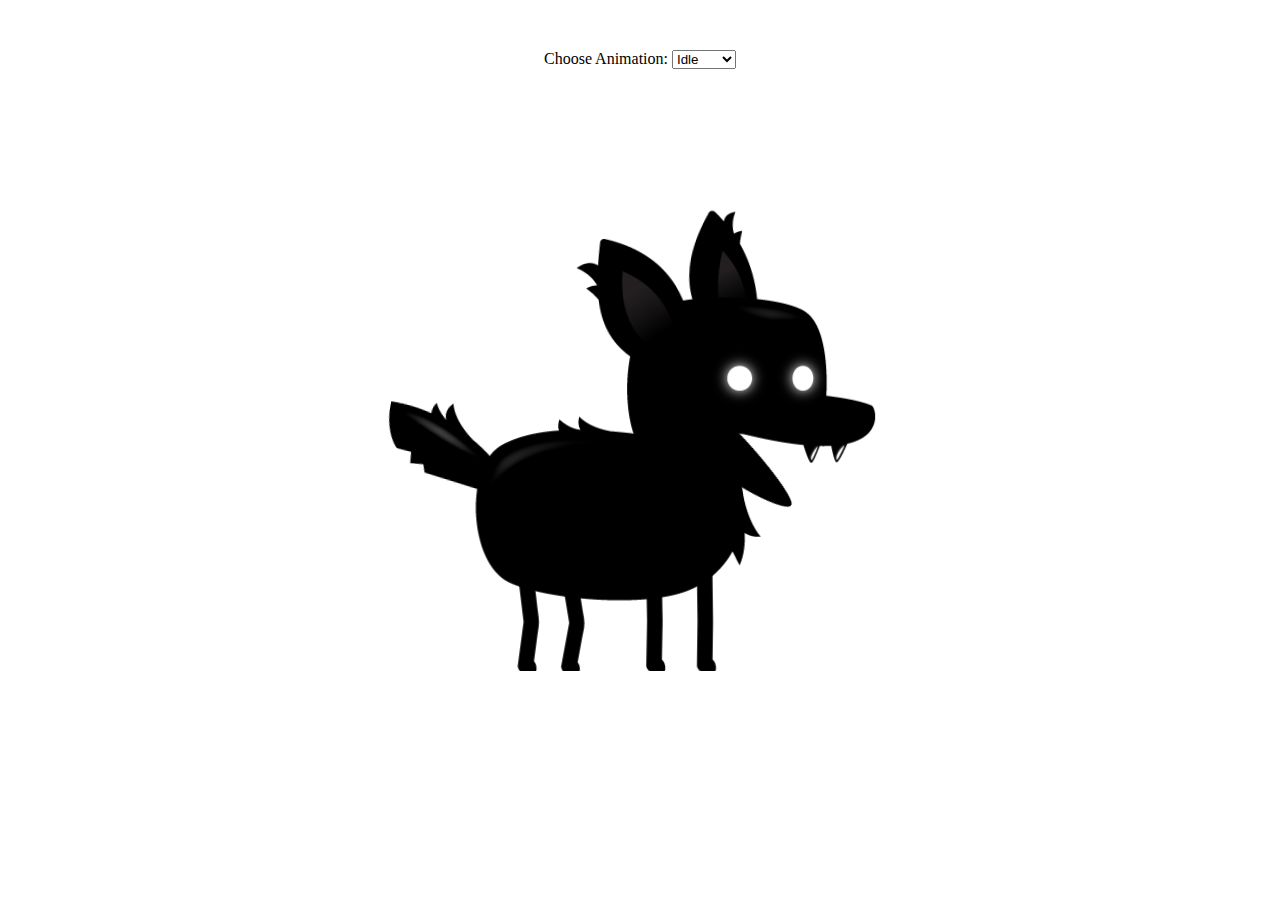
<file: JSGame/1spriteAnimation/index.html>
<!DOCTYPE html>
<html lang="'en">
<head>
    <meta charset="UTF-8">
    <meta http-equiv="X-UA-Compatible" content="IE=edge">
    <meta name="viewport" content="width=device-width, initial-scale=1.0">
    <title>Sprite Animations</title>
    <link rel="stylesheet" href="style.css" />
</head>
<body>
    <canvas id="canvas1"></canvas>
    <div class="controls">
        <label for="animations">Choose Animation:</label>
        <select id="animations" name="animations">
            <option value="idle">Idle</option>
            <option value="jump">Jump</option>
            <option value="fall">Fall</option>
            <option value="run">Run</option>
            <option value="dizzy">Dizzy</option>
            <option value="sit">Sit</option>
            <option value="roll">Roll</option>
            <option value="bite">Bite</option>
            <option value="ko">KO</option>
            <option value="gethit">Get Hit</option>
        </select>
    </div>

    <script src="spriteAnimationScript.js"></script>
</body>
</html>
</file>
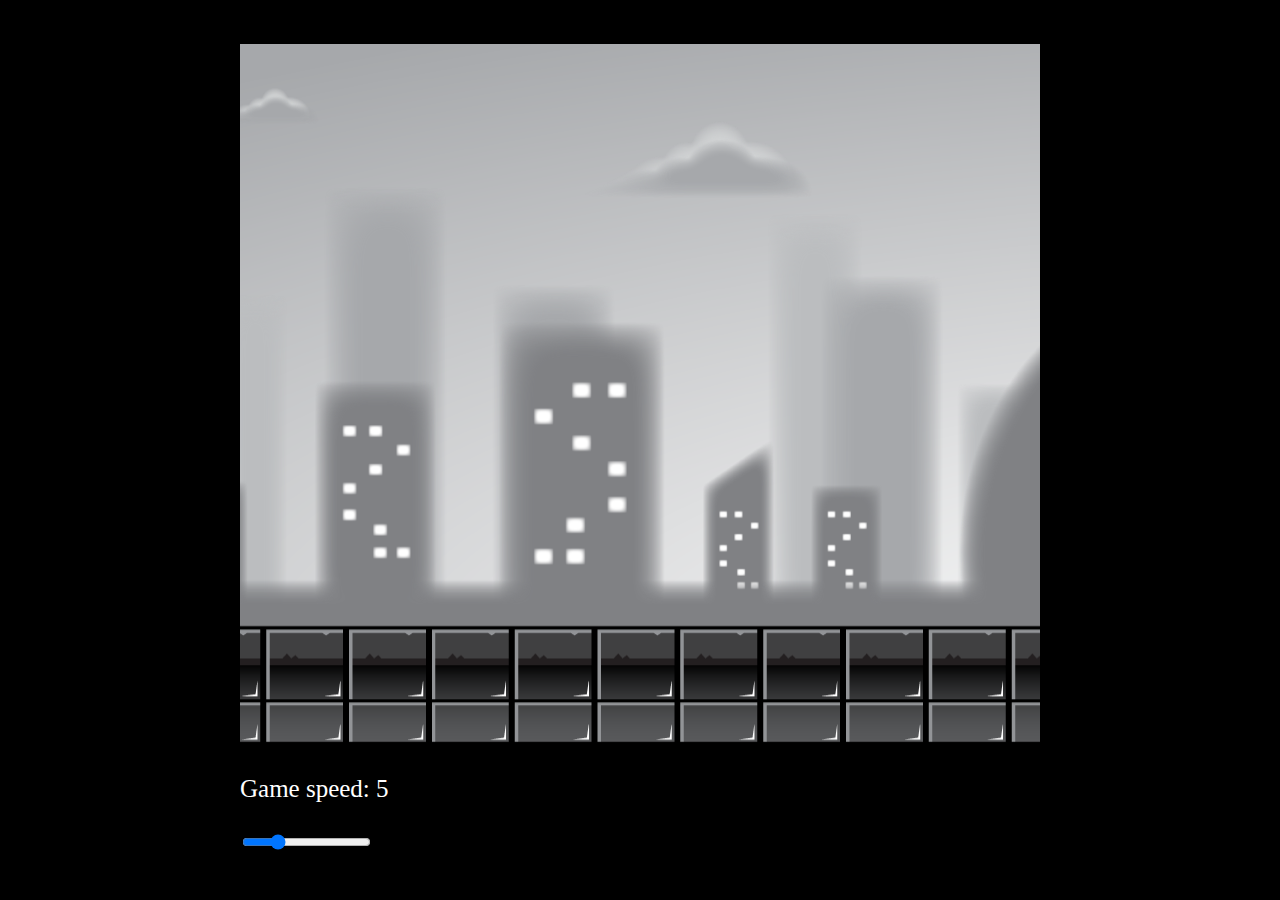
<file: JSGame/2parallaxScrolling/index.html>
<!DOCTYPE html>
<html lang="'en">
<head>
    <meta charset="UTF-8">
    <meta http-equiv="X-UA-Compatible" content="IE=edge">
    <meta name="viewport" content="width=device-width, initial-scale=1.0">
    <title>Parallax Background</title>
    <link rel="stylesheet" href="style.css" />
</head>
<body>
    <div id="container">
        <canvas id="canvas1"></canvas>
        <p>Game speed: <span id="showGameSpeed"></span></p>
        <input type="range" min="0" max="20" value="5" class="slider" id="slider">
    </div>
    
    <script src="script.js"></script>
</body>
</html>
</file>
<file: JSGame/1spriteAnimation/style.css>
#canvas1 {
    position: absolute;
    top: 50%;
    left: 50%;
    transform: translate(-50%, -50%);
    width: 600px;
    height: 600px;
}
.controls {
    position: absolute;
    z-index: 10;
    top: 50px;
    left: 50%;
    transform: translateX(-50%);
}
.controls, select, option {
    font-size: 25 px;
}
</file>
<file: JSGame/2parallaxScrolling/style.css>
body {
    background: black;
}
#container{
    position: absolute;
    width: 800px;
    transform: translate(-50%, -50%);
    top: 50%;
    left: 50%;
    font-size: 25px;
}
#canvas1 {
    position: relative;
    width: 800px;
    height: 700px;
}
#slider{
    width: 100;
}
p {
    color: white;
}
</file>
